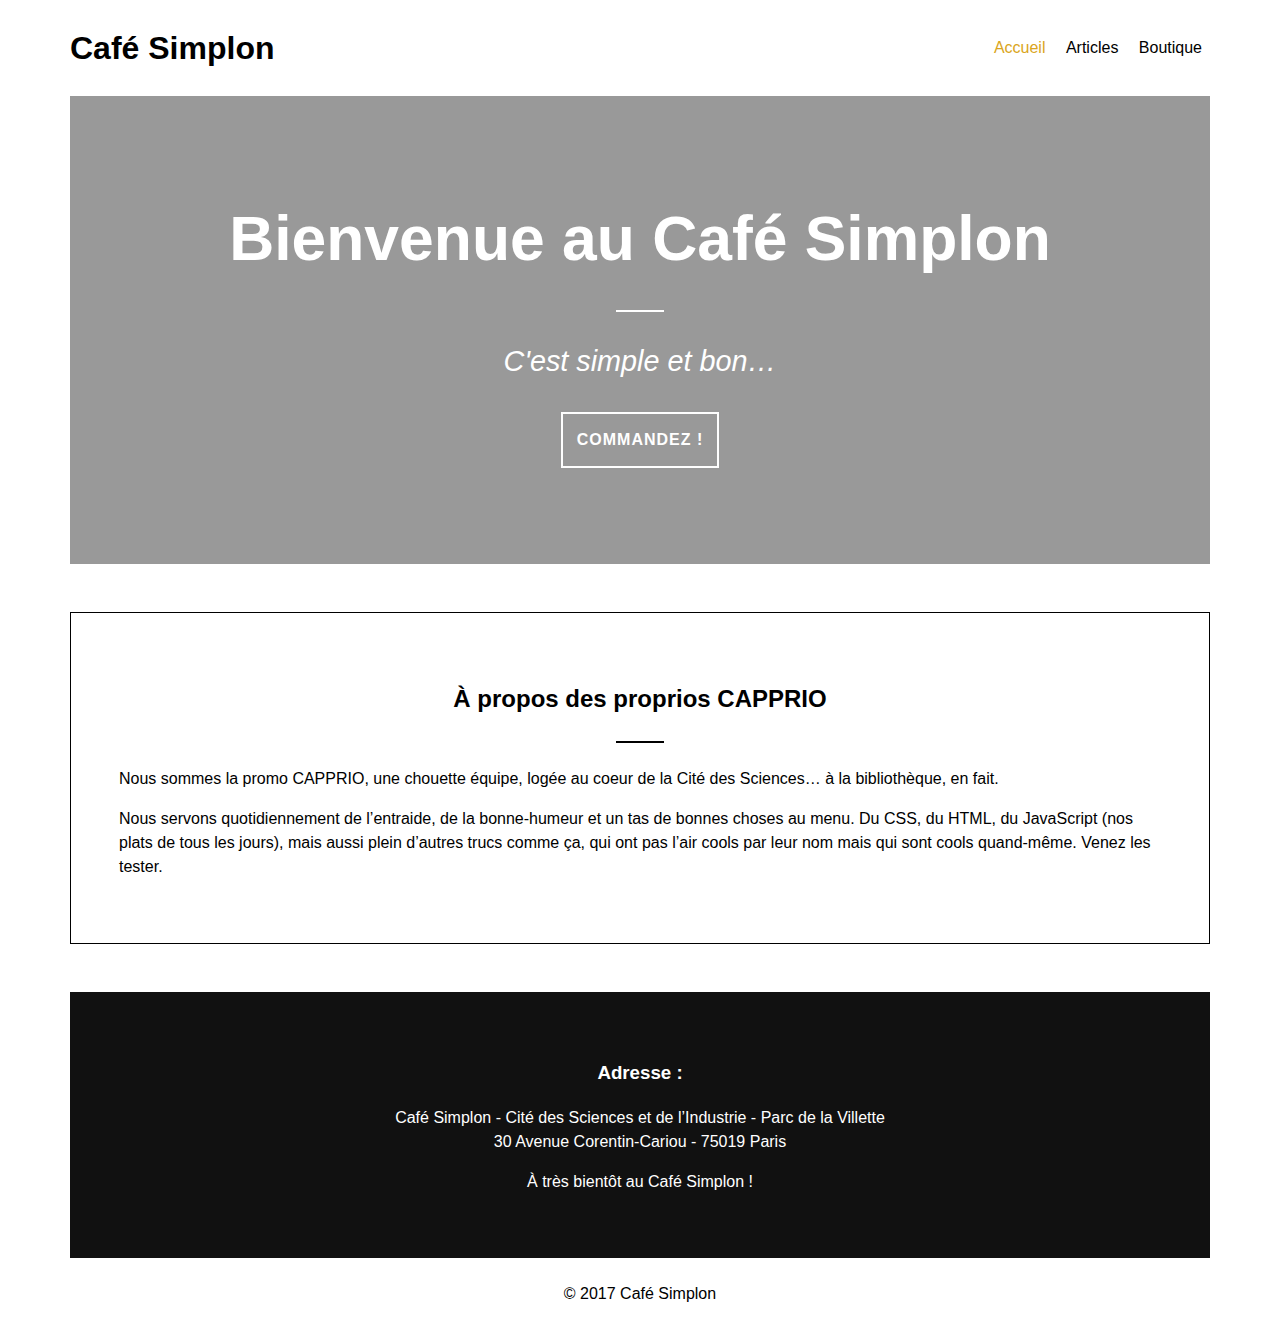
<file: index.html>
<!DOCTYPE html>
<html>
<head>
  <title>Café Simplon</title>
  <meta charset="utf-8">
  <link href="css/style.css" rel="stylesheet">
</head>
<body class="page-accueil">
  <header class="site-header">
    <h1 class="logo"><a href="/index.html">Café Simplon</a></h1>
    <nav class="nav--top">
      <ul class="nav__ul">
        <li class="nav__li"><a class="active" href="#">Accueil</a></li>
        <li class="nav__li"><a href="articles/">Articles</a></li>
        <li class="nav__li"><a href="boutique.html">Boutique</a></li>
      </ul>
    </nav>
  </header>
  <main>
    <header class="page-header">
      <h2 class="title page-header__title">Bienvenue au Café Simplon</h2>
      <h3 class="subtitle page-header__subtitle">C'est simple et bon&hellip;</h3>
      <a href="boutique.html" class="button">Commandez !</a>
    </header>
    <section id="apropos" class="light">
      <h2 class="title">À propos des proprios CAPPRIO</h2>
      <p>Nous sommes la promo CAPPRIO, une chouette équipe, logée au coeur de la Cité des Sciences&hellip; à la bibliothèque, en fait.</p>
      <p>Nous servons quotidiennement de l’entraide, de la bonne-humeur et un tas de bonnes choses au menu. Du CSS, du HTML, du JavaScript (nos plats de tous les jours), mais aussi plein d’autres trucs comme ça, qui ont pas l’air cools par leur nom mais qui sont cools quand-même. Venez les tester.</p>
    </section>
    <section id="contact" class="dark">
      <h3>Adresse :</h3>
      <p><span class="new-line">Café Simplon - Cité des Sciences et de l’Industrie - Parc de la Villette</span>
        30 Avenue Corentin-Cariou - 75019 Paris</p>
        <p>À très bientôt au Café Simplon&nbsp;!</p>
      </section>
    </main>
    <footer class="site-footer">&copy; 2017 Café Simplon</footer>
  </body>
  </html>
</file>
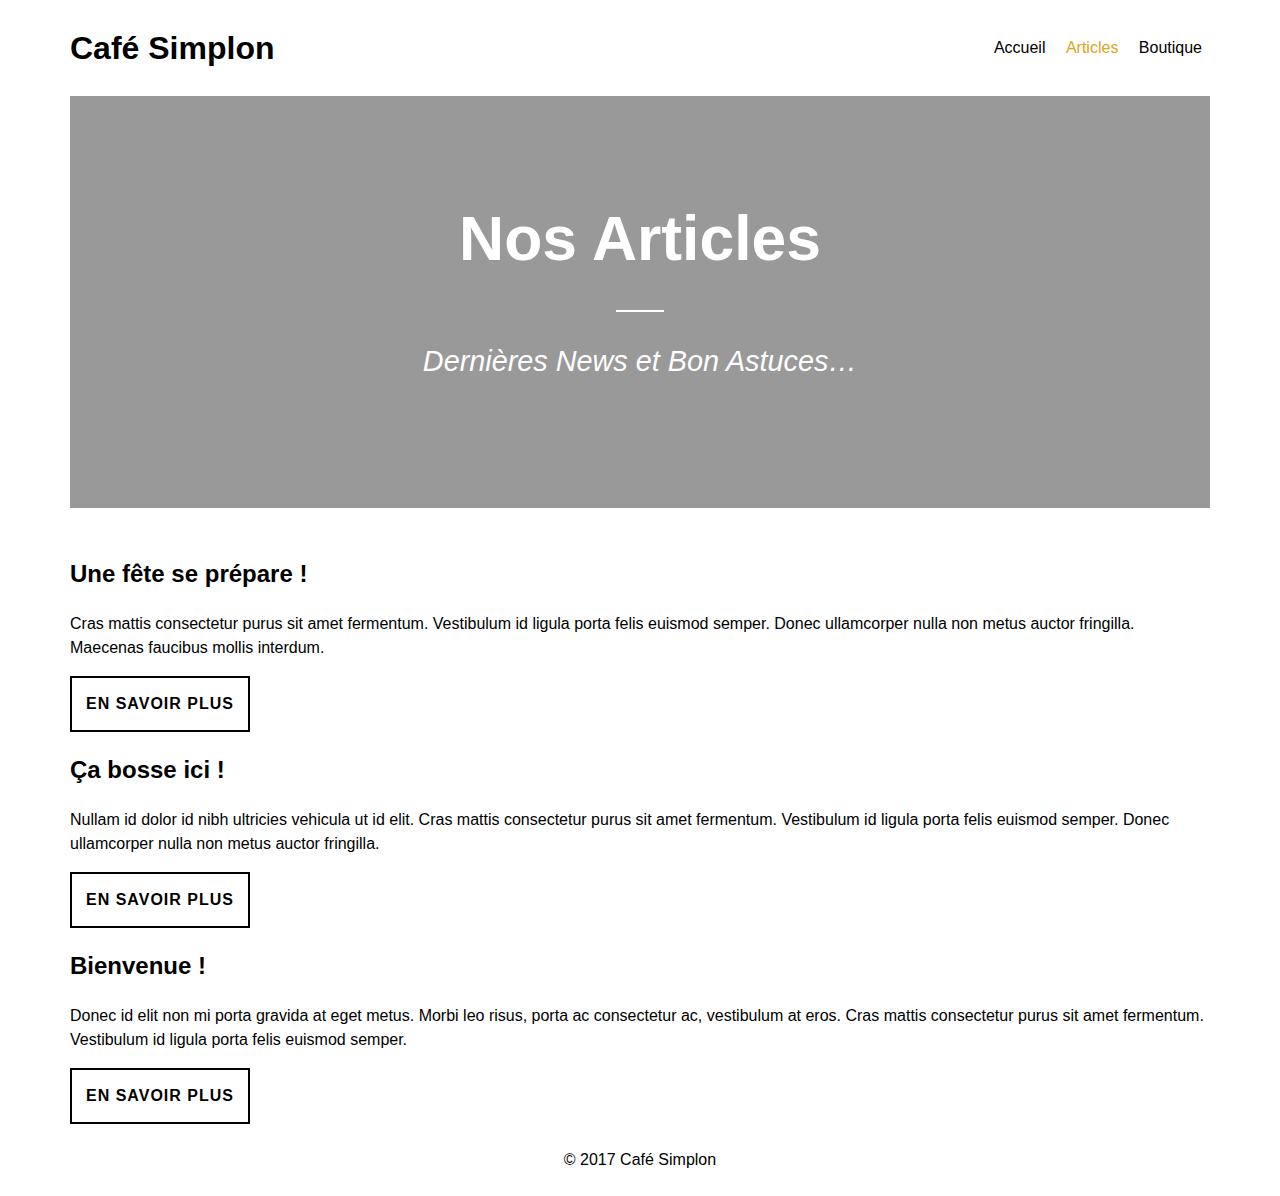
<file: articles/index.html>
<!DOCTYPE html>
<html>
  <head>
    <title>Café Simplon - News</title>
    <meta charset="utf-8">
    <link href="../css/style.css" rel="stylesheet">
  </head>
<body class="page-accueil">
  <header class="site-header">
    <h1 class="logo"><a href="/index.html">Café Simplon</a></h1>
    <nav class="nav--top">
      <ul class="nav__ul">
        <li class="nav__li"><a href="/index.html">Accueil</a></li>
        <li class="nav__li"><a class="active" href="#">Articles</a></li>
        <li class="nav__li"><a href="/boutique.html">Boutique</a></li>
      </ul>
    </nav>
  </header>
  <main>
    <header class="page-header">
      <h2 class="title page-header__title">Nos Articles</h2>
      <h3 class="subtitle page-header__subtitle">Dernières News et Bon Astuces&hellip;</h3>
    </header>
    <article>
      <h2>Une fête se prépare&nbsp;!</h3>
      <p>Cras mattis consectetur purus sit amet fermentum. Vestibulum id ligula porta felis euismod semper. Donec ullamcorper nulla non metus auctor fringilla. Maecenas faucibus mollis interdum.</p>
      <a class="button" href="article3.html">En savoir plus</a>
    </article>
    <article>
      <h2>Ça bosse ici&nbsp;!</h3>
      <p>Nullam id dolor id nibh ultricies vehicula ut id elit. Cras mattis consectetur purus sit amet fermentum. Vestibulum id ligula porta felis euismod semper. Donec ullamcorper nulla non metus auctor fringilla.</p>
      <a class="button" href="article2.html">En savoir plus</a>
    </article>
    <article>
      <h2>Bienvenue&nbsp;!</h3>
      <p>Donec id elit non mi porta gravida at eget metus. Morbi leo risus, porta ac consectetur ac, vestibulum at eros. Cras mattis consectetur purus sit amet fermentum. Vestibulum id ligula porta felis euismod semper.</p>
      <a class="button" href="article1.html">En savoir plus</a>
    </article>
  </main>
  <footer class="site-footer">&copy; 2017 Café Simplon</footer>
</body>
</html>
</file>
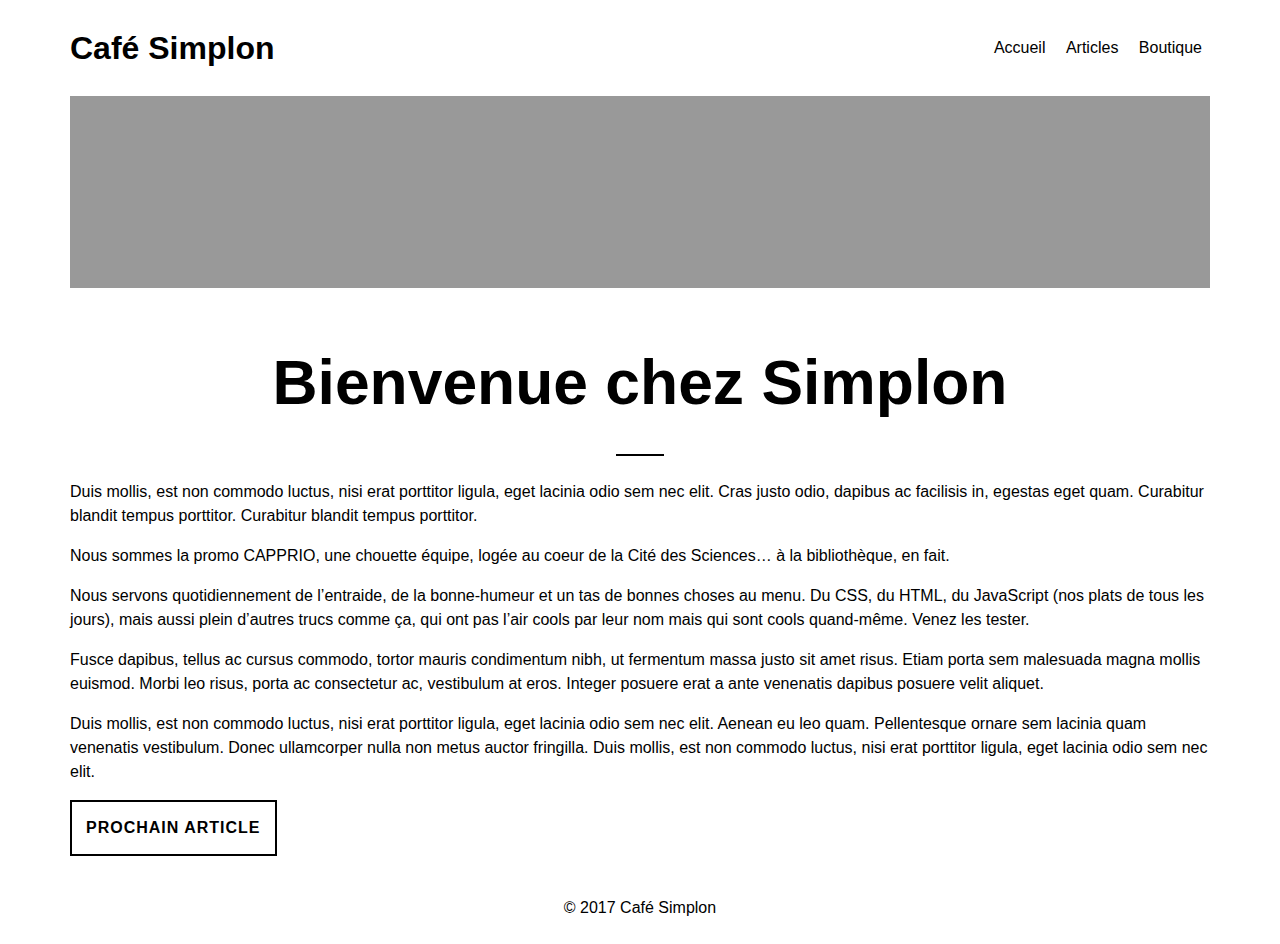
<file: articles/article1.html>
<!DOCTYPE html>
<html>
<head>
  <title>Café Simplon - Bienvenue</title>
  <meta charset="utf-8">
  <link href="../css/style.css" rel="stylesheet">
</head>
<body class="page-boutique">
  <header class="site-header">
    <h1 class="logo"><a href="/index.html">Café Simplon</a></h1>
    <nav class="nav--top">
      <ul class="nav__ul">
        <li class="nav__li"><a href="/index.html">Accueil</a></li>
        <li class="nav__li"><a href="/articles/">Articles</a></li>
        <li class="nav__li"><a href="/boutique.html">Boutique</a></li>
      </ul>
    </nav>
  </header>
  <main>
    <div class="page-header"></div>
    <h2 class="title page-header__title">Bienvenue chez Simplon</h2>
    <p>Duis mollis, est non commodo luctus, nisi erat porttitor ligula, eget lacinia odio sem nec elit. Cras justo odio, dapibus ac facilisis in, egestas eget quam. Curabitur blandit tempus porttitor. Curabitur blandit tempus porttitor.</p>
    <p>Nous sommes la promo CAPPRIO, une chouette équipe, logée au coeur de la Cité des Sciences&hellip; à la bibliothèque, en fait.</p>
    <p>Nous servons quotidiennement de l’entraide, de la bonne-humeur et un tas de bonnes choses au menu. Du CSS, du HTML, du JavaScript (nos plats de tous les jours), mais aussi plein d’autres trucs comme ça, qui ont pas l’air cools par leur nom mais qui sont cools quand-même. Venez les tester.</p>
    <p>Fusce dapibus, tellus ac cursus commodo, tortor mauris condimentum nibh, ut fermentum massa justo sit amet risus. Etiam porta sem malesuada magna mollis euismod. Morbi leo risus, porta ac consectetur ac, vestibulum at eros. Integer posuere erat a ante venenatis dapibus posuere velit aliquet.</p>
    <p>Duis mollis, est non commodo luctus, nisi erat porttitor ligula, eget lacinia odio sem nec elit. Aenean eu leo quam. Pellentesque ornare sem lacinia quam venenatis vestibulum. Donec ullamcorper nulla non metus auctor fringilla. Duis mollis, est non commodo luctus, nisi erat porttitor ligula, eget lacinia odio sem nec elit.</p>
    <p>
      <a class="button" href="/articles/article2.html">Prochain Article</a>
    </p>
  </main>
  <footer class="site-footer">&copy; 2017 Café Simplon</footer>
</body>
</html>
</file>
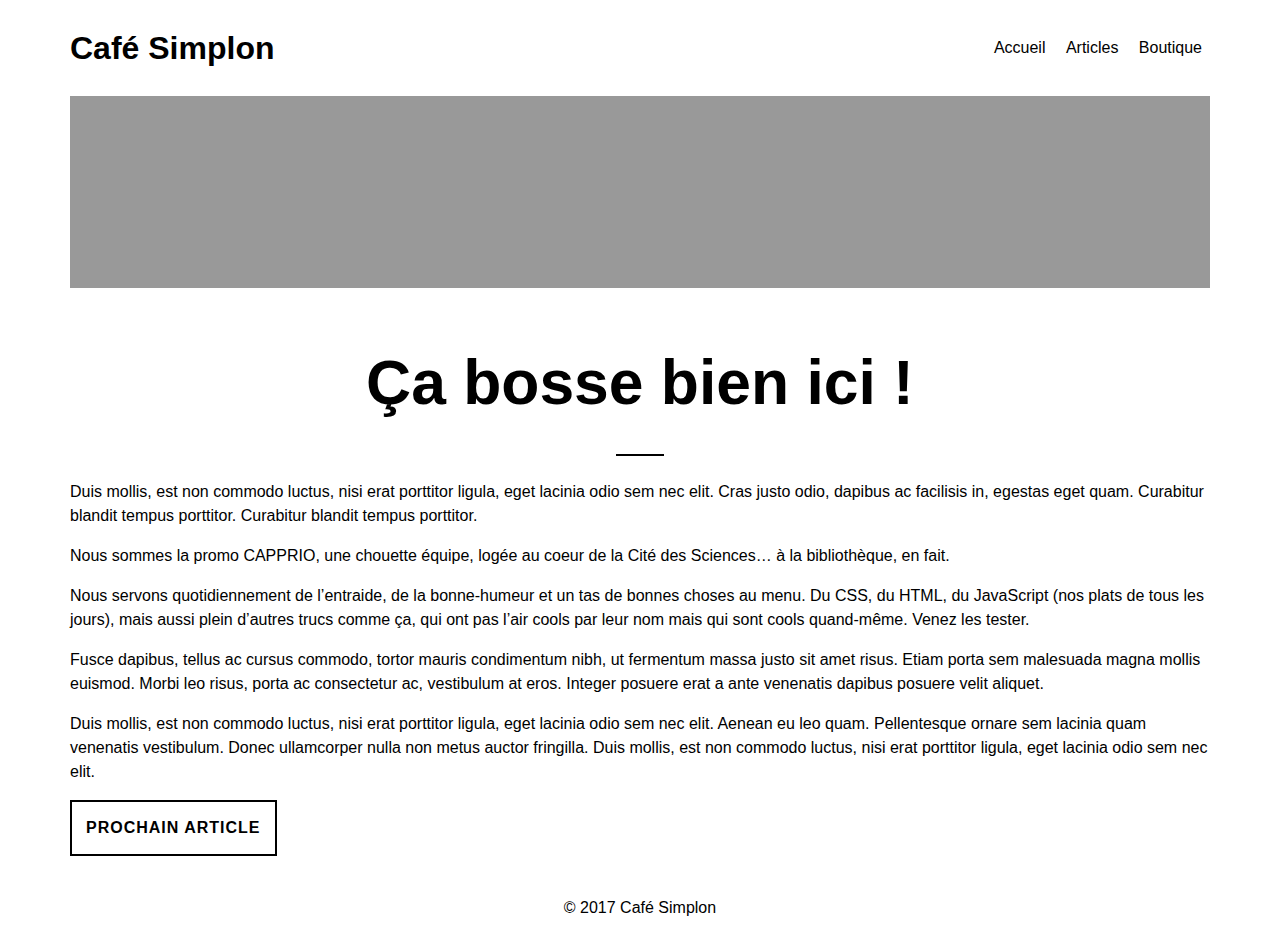
<file: articles/article2.html>
<!DOCTYPE html>
<html>
<head>
  <title>Café Simplon - Ça bosse bien ici</title>
  <meta charset="utf-8">
  <link href="../css/style.css" rel="stylesheet">
</head>
<body class="page-boutique">
  <header class="site-header">
    <h1 class="logo"><a href="../index.html">Café Simplon</a></h1>
    <nav class="nav--top">
      <ul class="nav__ul">
        <li class="nav__li"><a href="../index.html">Accueil</a></li>
        <li class="nav__li"><a href="index.html">Articles</a></li>
        <li class="nav__li"><a href="../boutique.html">Boutique</a></li>
      </ul>
    </nav>
  </header>
  <main>
    <div class="page-header"></div>
    <h2 class="title page-header__title">Ça bosse bien ici&nbsp;!</h2>
    <p>Duis mollis, est non commodo luctus, nisi erat porttitor ligula, eget lacinia odio sem nec elit. Cras justo odio, dapibus ac facilisis in, egestas eget quam. Curabitur blandit tempus porttitor. Curabitur blandit tempus porttitor.</p>
    <p>Nous sommes la promo CAPPRIO, une chouette équipe, logée au coeur de la Cité des Sciences&hellip; à la bibliothèque, en fait.</p>
    <p>Nous servons quotidiennement de l’entraide, de la bonne-humeur et un tas de bonnes choses au menu. Du CSS, du HTML, du JavaScript (nos plats de tous les jours), mais aussi plein d’autres trucs comme ça, qui ont pas l’air cools par leur nom mais qui sont cools quand-même. Venez les tester.</p>
    <p>Fusce dapibus, tellus ac cursus commodo, tortor mauris condimentum nibh, ut fermentum massa justo sit amet risus. Etiam porta sem malesuada magna mollis euismod. Morbi leo risus, porta ac consectetur ac, vestibulum at eros. Integer posuere erat a ante venenatis dapibus posuere velit aliquet.</p>
    <p>Duis mollis, est non commodo luctus, nisi erat porttitor ligula, eget lacinia odio sem nec elit. Aenean eu leo quam. Pellentesque ornare sem lacinia quam venenatis vestibulum. Donec ullamcorper nulla non metus auctor fringilla. Duis mollis, est non commodo luctus, nisi erat porttitor ligula, eget lacinia odio sem nec elit.</p>
    <p>
      <a class="button" href="article3.html">Prochain Article</a>
    </p>
  </main>
  <footer class="site-footer">&copy; 2017 Café Simplon</footer>
</body>
</html>
</file>
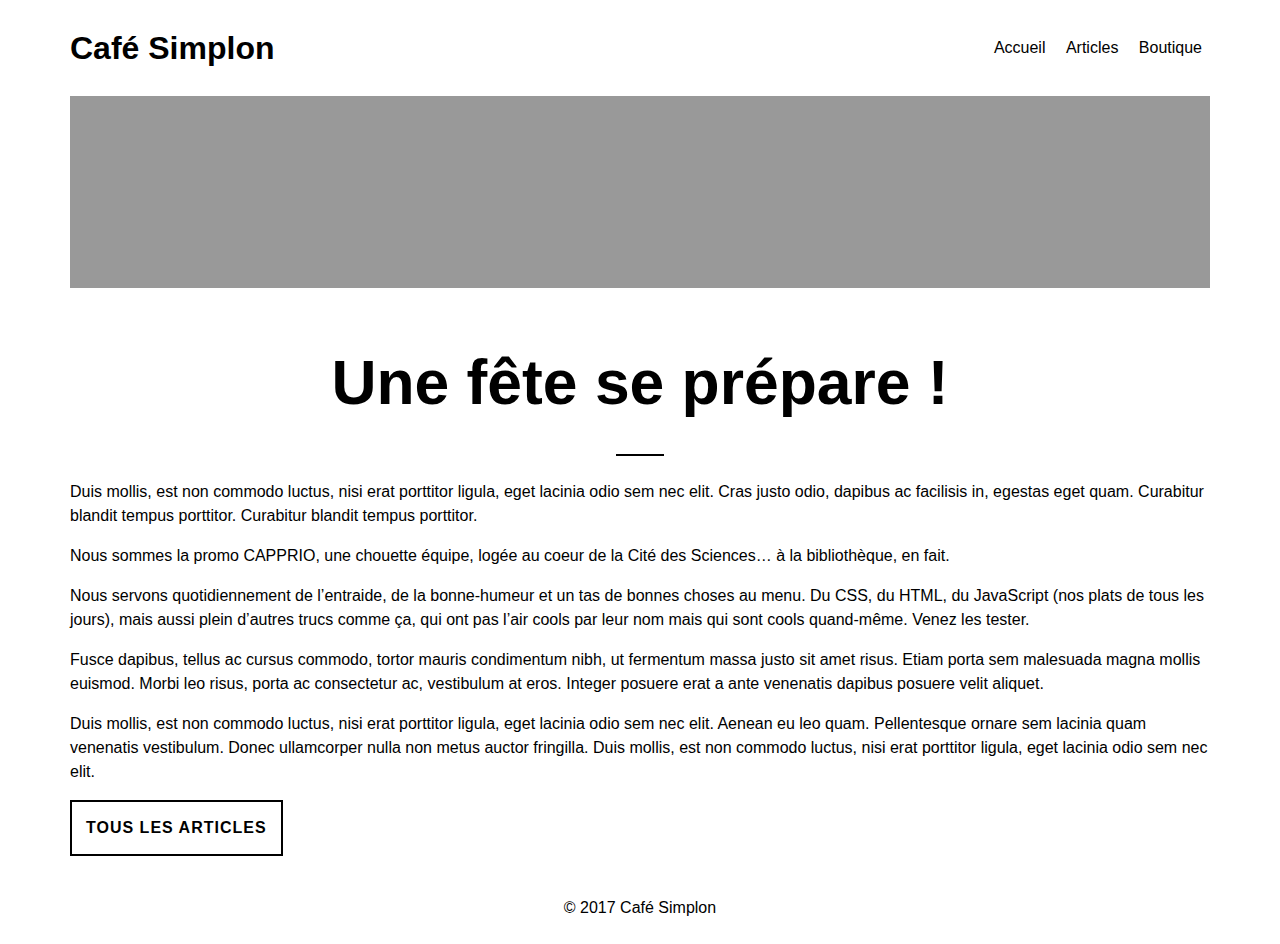
<file: articles/article3.html>
<!DOCTYPE html>
<html>
<head>
  <title>Café Simplon - Une fête se prépare</title>
  <meta charset="utf-8">
  <link href="../css/style.css" rel="stylesheet">
</head>
<body class="page-boutique">
  <header class="site-header">
    <h1 class="logo"><a href="/index.html">Café Simplon</a></h1>
    <nav class="nav--top">
      <ul class="nav__ul">
        <li class="nav__li"><a href="/index.html">Accueil</a></li>
        <li class="nav__li"><a href="/articles/">Articles</a></li>
        <li class="nav__li"><a href="/boutique.html">Boutique</a></li>
      </ul>
    </nav>
  </header>
  <main>
    <div class="page-header"></div>
    <h2 class="title page-header__title">Une fête se prépare&nbsp;!</h2>
    <p>Duis mollis, est non commodo luctus, nisi erat porttitor ligula, eget lacinia odio sem nec elit. Cras justo odio, dapibus ac facilisis in, egestas eget quam. Curabitur blandit tempus porttitor. Curabitur blandit tempus porttitor.</p>
    <p>Nous sommes la promo CAPPRIO, une chouette équipe, logée au coeur de la Cité des Sciences&hellip; à la bibliothèque, en fait.</p>
    <p>Nous servons quotidiennement de l’entraide, de la bonne-humeur et un tas de bonnes choses au menu. Du CSS, du HTML, du JavaScript (nos plats de tous les jours), mais aussi plein d’autres trucs comme ça, qui ont pas l’air cools par leur nom mais qui sont cools quand-même. Venez les tester.</p>
    <p>Fusce dapibus, tellus ac cursus commodo, tortor mauris condimentum nibh, ut fermentum massa justo sit amet risus. Etiam porta sem malesuada magna mollis euismod. Morbi leo risus, porta ac consectetur ac, vestibulum at eros. Integer posuere erat a ante venenatis dapibus posuere velit aliquet.</p>
    <p>Duis mollis, est non commodo luctus, nisi erat porttitor ligula, eget lacinia odio sem nec elit. Aenean eu leo quam. Pellentesque ornare sem lacinia quam venenatis vestibulum. Donec ullamcorper nulla non metus auctor fringilla. Duis mollis, est non commodo luctus, nisi erat porttitor ligula, eget lacinia odio sem nec elit.</p>
    <p>
      <a class="button" href="index.html">Tous les Articles</a>
    </p>
  </main>
  <footer class="site-footer">&copy; 2017 Café Simplon</footer>
</body>
</html>
</file>
<file: css/style.css>
html {
  font-family: sans-serif;
  line-height: 1.5;
  box-sizing: border-box;
}
*, *:before, *:after {
  box-sizing: inherit;
}
body {
  width: 1140px;
  max-width: calc(100% - 24px);
  margin: 24px auto 0;
}
a {
  text-decoration: none;
}
.logo a {
  color: inherit;
}
.subtitle {
  font-weight: 300;
  font-style: italic;
}
.page-header__title {
  font-size: calc(24px + 3vw);
  margin: 0;
}
.page-header__subtitle {
  font-size:calc(16px + 1vw);
}
img {
  max-width: 100%;
}
.site-header {
  display: flex;
  align-items: center;
  justify-content: space-between;
  
}
.row {
  margin: 48px auto;
  display: flex;
  flex-wrap: wrap;
  justify-content: space-between;
}
.wrap {
    max-width: 960px;
}
.card {
  text-align: center;
  background: #f1f1f1;
  padding: 48px; 
  min-width: 240px;
  flex: 1;
  margin-bottom: 24px;
}
.card__img {
  margin-bottom: 24px;
}
.nav__ul,
.logo {
  margin-bottom: 24px;
  margin-top: 0;
}
.nav__ul {
  text-align: right;
}
.nav--top .nav__li {
  display: inline-block;
}
.page-header {
  text-align: center;  
  background-size: cover;
  color: #fff;
  background-blend-mode: multiply;
  margin-bottom: 48px;
}
.page-accueil .page-header {
  padding: 96px 48px;
  background: rgba(0, 0, 0, .4) url(https://unsplash.it/1200/800?image=999) no-repeat center center;
}
.page-boutique .page-header {
  padding: 96px 48px;
  background: rgba(0, 0, 0, .4) url(https://unsplash.it/1200/800?image=431) no-repeat center center;
}
.light {
  border: 1px solid;
  padding: 48px ;
  margin-bottom: 48px;
}
button,
.button {
  display: inline-block;
  background: transparent;
  border: 2px solid;
  color: inherit;
  font-family: inherit;
  padding: 14px;
  text-transform: uppercase;
  letter-spacing: 1px;
  font-weight: 900;
  transition: .5s;
  cursor: pointer;
}
button:hover,
.button:hover {
  background: goldenrod;
  color: #fff;
  border-color: goldenrod;
}
.title {
  text-align:center;
}
.title:after {
  content: "";
  display: block;
  height: 2px;
  width: 48px;
  margin: 24px auto;
  border-bottom: 2px solid;
}
.dark {
  text-align: center;
  padding: 3rem;
  background: #111111;
  color: #fff;
}
.nav__li {
  margin: 0 8px;
}
.nav__li a {
  color: inherit;
  transition: 0.5s;
}
.nav__li a:hover,
.nav__li .active {
  color: goldenrod;
}
.new-line {
  display: block;
}
.site-footer {
  padding: 24px;
  text-align: center;
}
</file>
